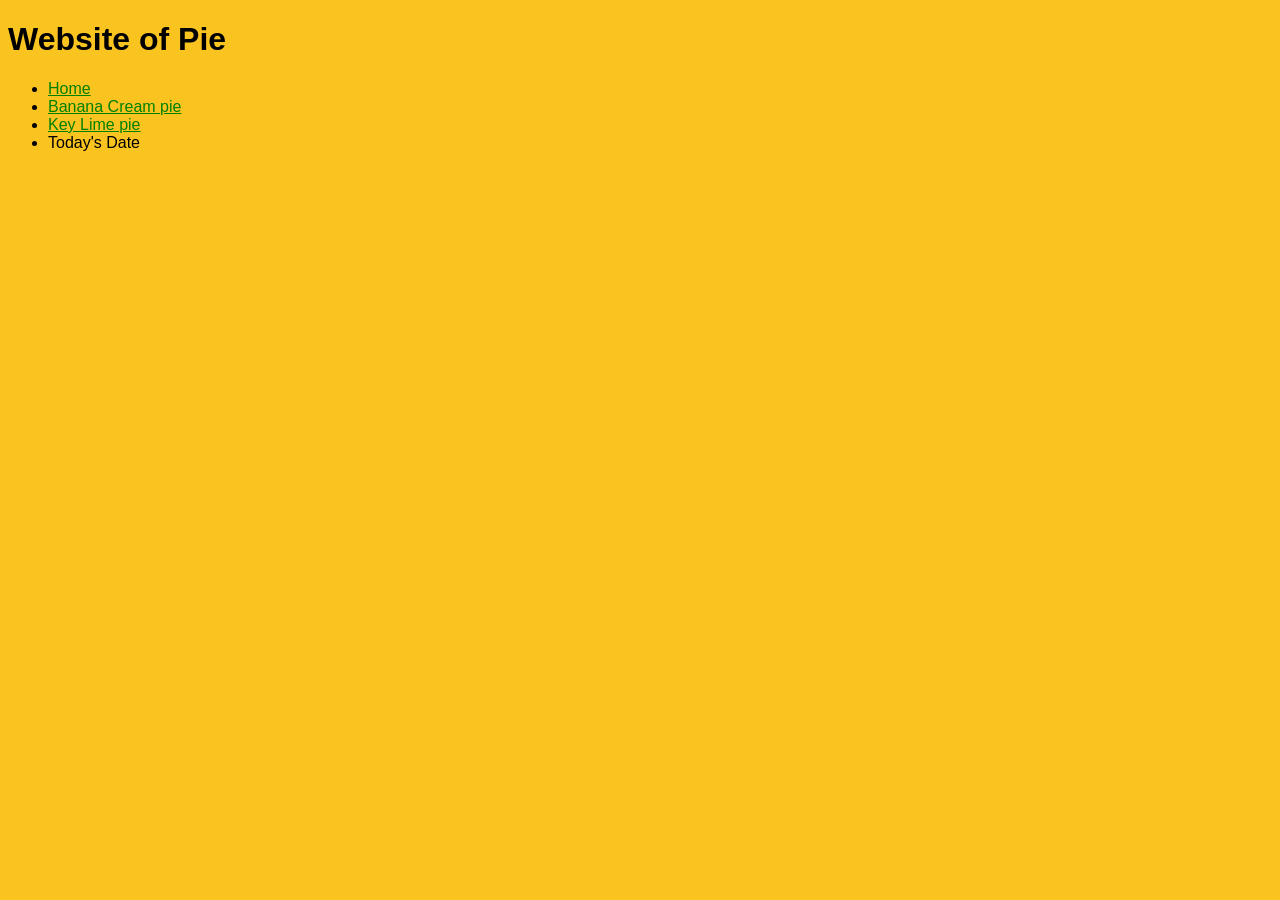
<file: date.html>
<!DOCTYPE html>
<html>

<head>

  <title>Today's Date</title>
  <script>

    function realtimeClock() {
      var rtClock = new Date();

      var hours = rtClock.getHours();
      var minutes = rtClock.getminutes();
      var seconds = rtClock.getSeconds();

      var amPm = ( hours < 12 ) ? "AM" : "PM";

      hours = (hours > 12) ? hours - 12 : hours;

      hours = ("0" + hours).slice(-2);
      minutes = ("0" + hours).slice(-2);
      seconds = ("0" + hours).slice(-2);

      document.getElementById('clock').innerHTML =
      hours + "  :  " + minutes + "  :  " + seconds + " " + amPm;

      var t = setTimeout(realtimeClock, 500);

    }

  </script>

  <link href="main.css" rel="stylesheet" type="text/css">
  <link href="https://fonts.googleapis.com/css?family=Oswald|Roboto:100" rel="stylesheet" />
  </head>


<body onload="realtimeClock()">
  <h1>Website of Pie</h1>
  <ul>

      <li><a href="FWIndex.html">Home</a></li>
      <li><a href="bananacream.html">Banana Cream pie</a></li>
      <li><a href="keylime.html">Key Lime pie</a></li>
      <li>Today's Date</li>

  </ul>
</body>

</html>
</file>
<file: main.css>
body {
  background:#fac420;
  font-family: arial;
}
a {
  color: green;
}
</file>
